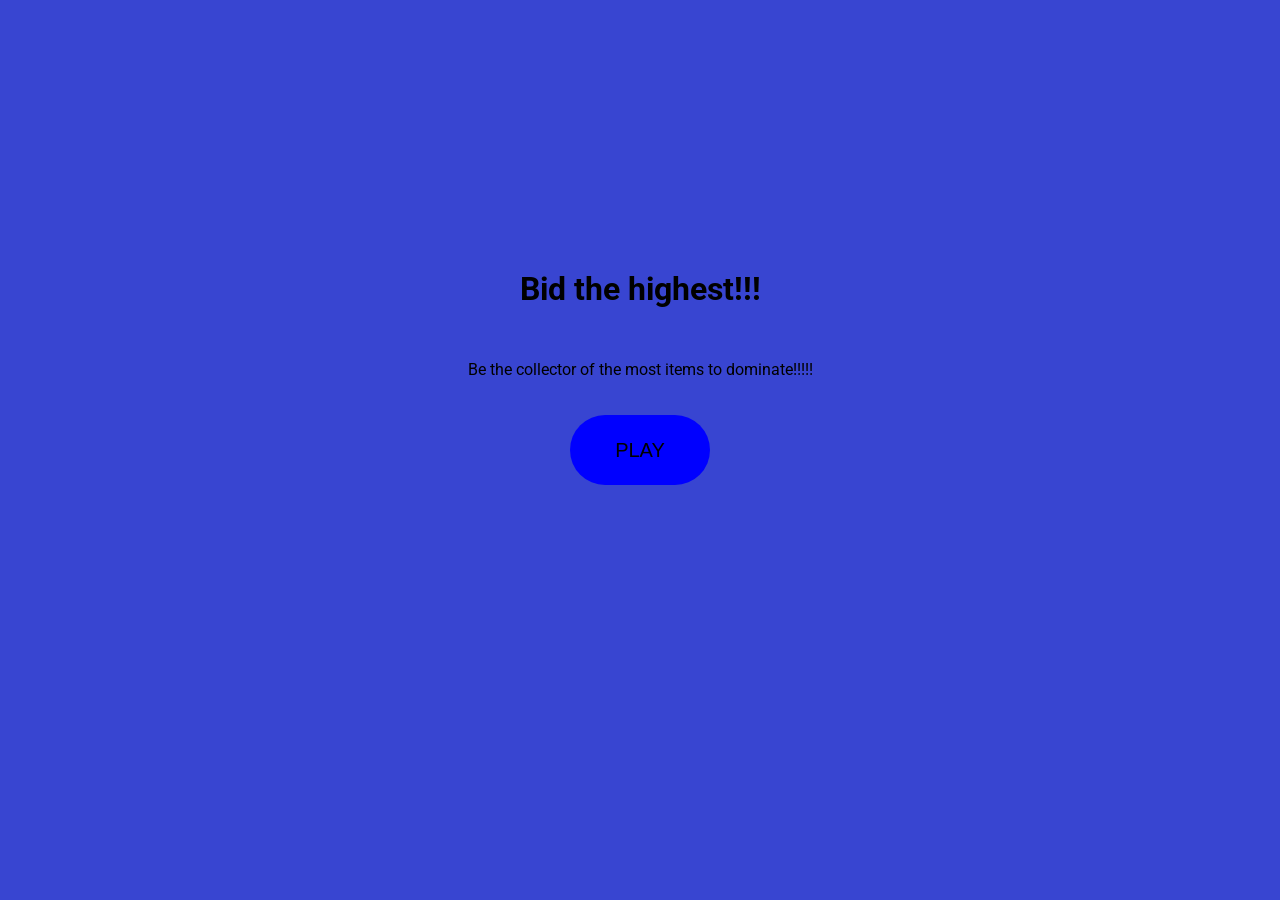
<file: index.html>
<!DOCTYPE html>
<html lang="en">
<head>
    <meta charset="UTF-8">
    <meta name="viewport" content="width=device-width, initial-scale=1.0">
    <title>Bid the highest!</title>
	<link rel="preconnect" href="https://fonts.googleapis.com">
<link rel="preconnect" href="https://fonts.gstatic.com" crossorigin>
<link href="https://fonts.googleapis.com/css2?family=Roboto:ital,wght@0,100..900;1,100..900&display=swap" rel="stylesheet">
    <link rel="stylesheet" href="style.css">
</head>
<body>
    <div id="Tpbox">
	<h1>Bid the highest!!!</h1>
	<p>Be the collector of the most items to dominate!!!!!</p>
	<a href="index2.html"><button id="btn">PLAY</button></a>
	</div>
	<script src="script.js"></script>
</body>
</html>
</file>
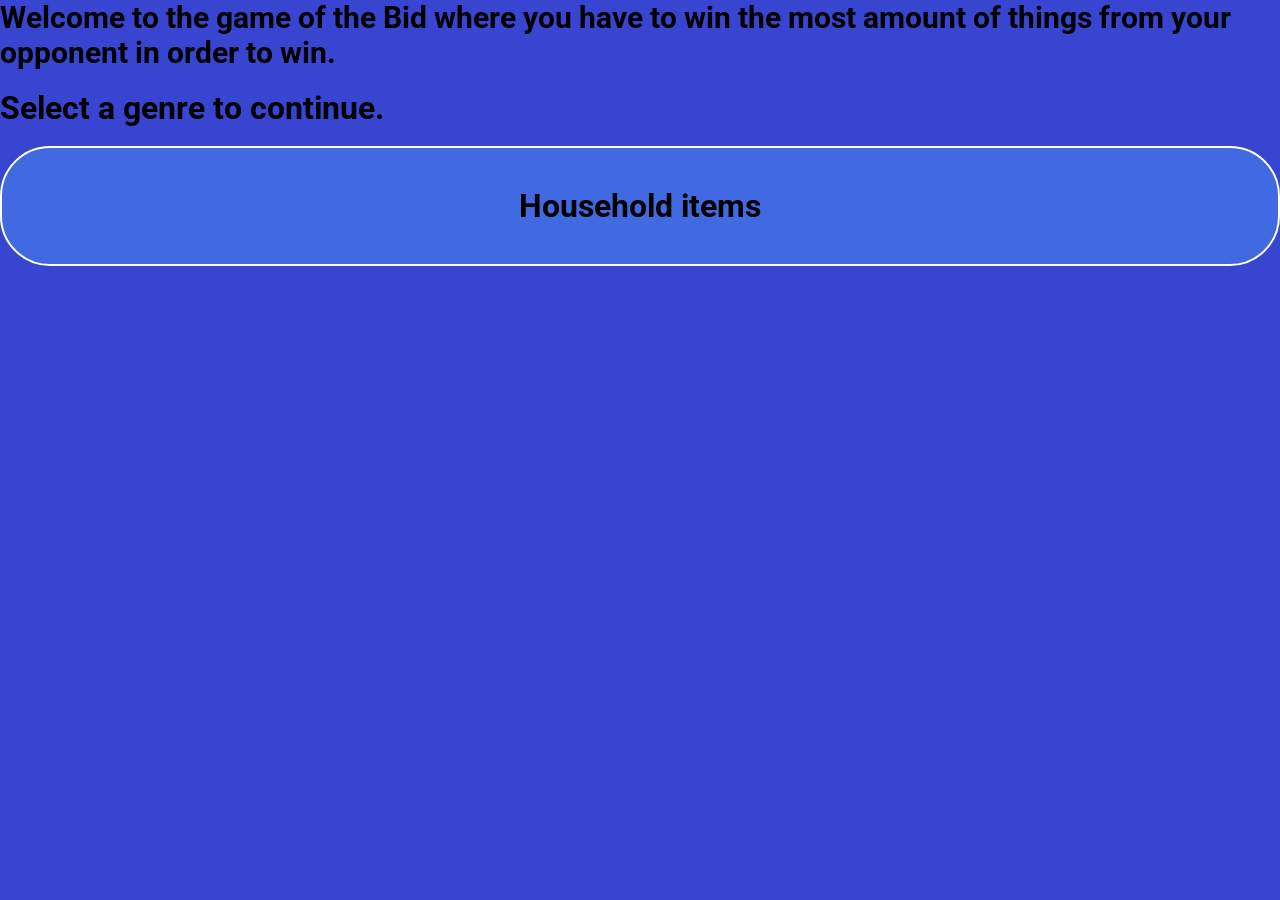
<file: index2.html>
<!DOCTYPE html>
<html lang="en">
<head>
    <meta charset="UTF-8">
    <meta name="viewport" content="width=device-width, initial-scale=1.0">
    <title>Select bid</title>
	<link rel="preconnect" href="https://fonts.googleapis.com">
<link rel="preconnect" href="https://fonts.gstatic.com" crossorigin>
<link href="https://fonts.googleapis.com/css2?family=Roboto:ital,wght@0,100..900;1,100..900&display=swap" rel="stylesheet">
    <link rel="stylesheet" href="style.css">
</head>
<body>
<div id="ind2">
    <h2>Welcome to the game of the Bid where you have to win the most amount of things from your opponent in order to win.</h2>
	</div><br>
	<h1>Select a genre to continue.</h1><br>
	<a href="index3.html"><div id="box1">
	<h1>Household items</h1>
	</div></a>
	<script src="script.js"></script>
</body>
</html>
</file>
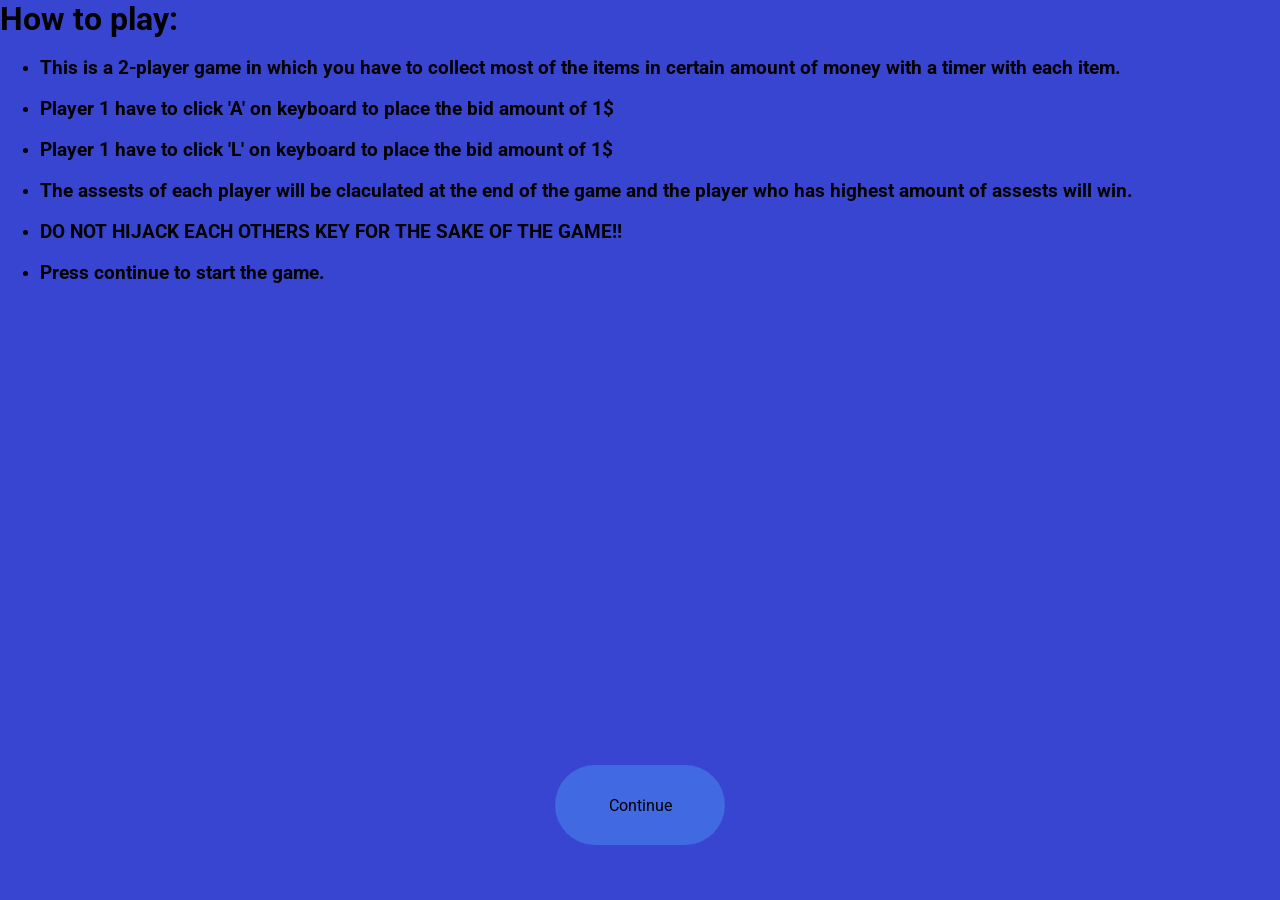
<file: index3.html>
<!DOCTYPE html>
<html lang="en">
<head>
    <meta charset="UTF-8">
    <meta name="viewport" content="width=device-width, initial-scale=1.0">
    <title>Rules</title>
	<link rel="preconnect" href="https://fonts.googleapis.com">
<link rel="preconnect" href="https://fonts.gstatic.com" crossorigin>
<link href="https://fonts.googleapis.com/css2?family=Roboto:ital,wght@0,100..900;1,100..900&display=swap" rel="stylesheet">
    <link rel="stylesheet" href="style.css">
</head>
<body>
<h1 id="ind3">How to play:</h1><br>
<ul>
  <li><h3>This is a 2-player game in which you have to collect most of the items in certain amount of money with a timer with each item.</h3></li><br>
  <li><h3>Player 1 have to click 'A' on keyboard to place the bid amount of 1$</h3></li><br>
 <li><h3>Player 1 have to click 'L' on keyboard to place the bid amount of 1$</h3></li><br>
 <li><h3>The assests of each player will be claculated at the end of the game and the player who has highest amount of assests will win.</h3></li><br>
 <li><h3>DO NOT HIJACK EACH OTHERS KEY FOR THE SAKE OF THE GAME!!</h3></li><br>
 <li><h3>Press continue to start the game.</h3></li>
</ul>
<div id="CONT"><a href="index4.html"><div id="Cont">Continue</div></div></a>
	<script src="script.js"></script>
</body>
</html>
</file>
<file: style.css>
*{
    padding: 0;
    margin: 0;
    box-sizing: border-box;
}
html,
body{
    height: 100%;
    width: 100%;
	background-color: #3845d1;
	font-family: 'Roboto', sans-serif;
}
#Tpbox{
	height: 100%;
	width: 100%;
	display: flex;
	justify-content: center;
	align-items: center;
	color: navy;
}
#Tpbox h1{
	color: black;
	position: absolute;
	top: 30%;
}
#Tpbox #btn{
	height: 70px;
	width: 140px;
	font-size: 20px;
	background-color: blue;
	border: none;
	border-radius: 50px;
	transition: 0.3s;
	user-select: none;
}
#Tpbox #btn:hover{
	cursor: pointer;
	background-color: darkblue;
}
#Tpbox p{
	color: black;
	position: absolute;
	top: 40%;
}
#ind2{
	font-size: 20px;
}
#box1{
	user-select: none;
	background-color: royalblue;
	height: 120px;
	width: 100%;
	border: 2px solid white;
	border-radius: 50px;
	display: flex;
	align-items: center;
	justify-content:center;
	transition: 0.3s;
}
#box1:hover{
	background-color: navy;
	cursor: pointer;
}
a{
	text-decoration: none;
	color: inherit;
}
ul{
	list-style-type: disc;
	padding-left: 40px;
}
#CONT{
	position: absolute;
	top: 85%;
	width: 100%;
	display: flex;
	justify-content: center;
}
#Cont{
	height: 80px;
	width: 170px;
	background-color: royalblue;
	border-radius: 50px;
	display: flex;
	justify-content: center;
	align-items: center;
	user-select: none; 
	transition: 0.3s;
}
#Cont:hover{
	background-color: navy;
	cursor: pointer;
}
#ind4{
	margin-top: 20px;
	display: flex;
	justify-content: center;
	user-select: none;
}
#counter{
	height:100%;
	display: flex;
	justify-content: center;
	align-items: center;
	align-items: center;
	font-size: 200px;
	position: absolute;
	top: 10%;
	left: 40%;
}
#photo{
	height: 100%;
	visibility: hidden;
	display: flex;
	justify-content: center;
	width: 100%;
	align-items: center;
	position: absolute;
	top: 20px;
}
img{
	height:500px;
	width: 550px;
}
#pl1{
	font-size: 50px;
	height: 100%;
	display: flex;
	align-items: center;
	position: absolute;
}
#pl2{
	position: absolute;
	top: 52%;
	left: 71%;
	font-size: 50px;
	display: flex;
	align-items: center;
}
#budget{
	font-size: 50px;
	position: absolute; 
	left: 10%;
}
#budget2{
	font-size: 50px;
	position: absolute; 
	left: 80%; 
}
#timer{
	font-size: 50px;
	position: absolute; 
	left: 70%;
	top: 2%;
}
#winner{
	font-size: 50px;
	position: absolute; 
	top: 40%;
	left: 80%;
	display: none;
}
</file>
